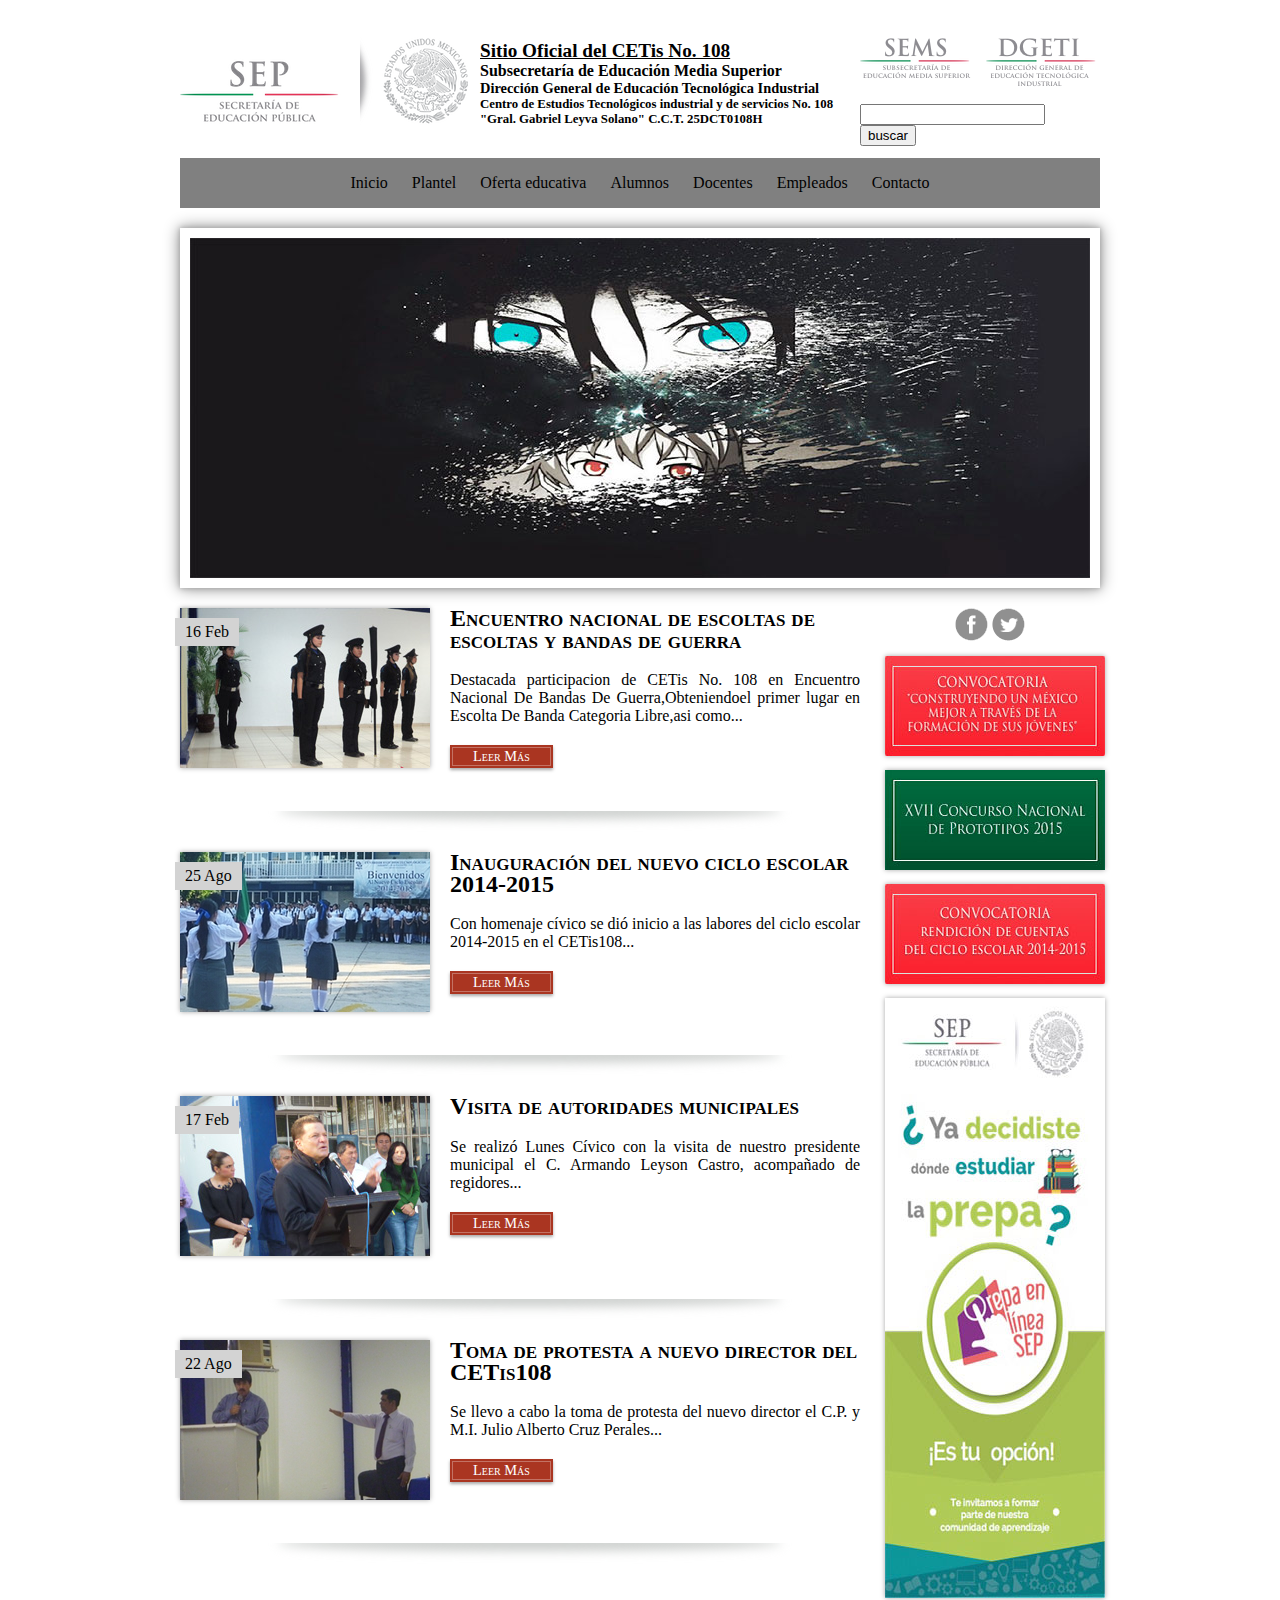
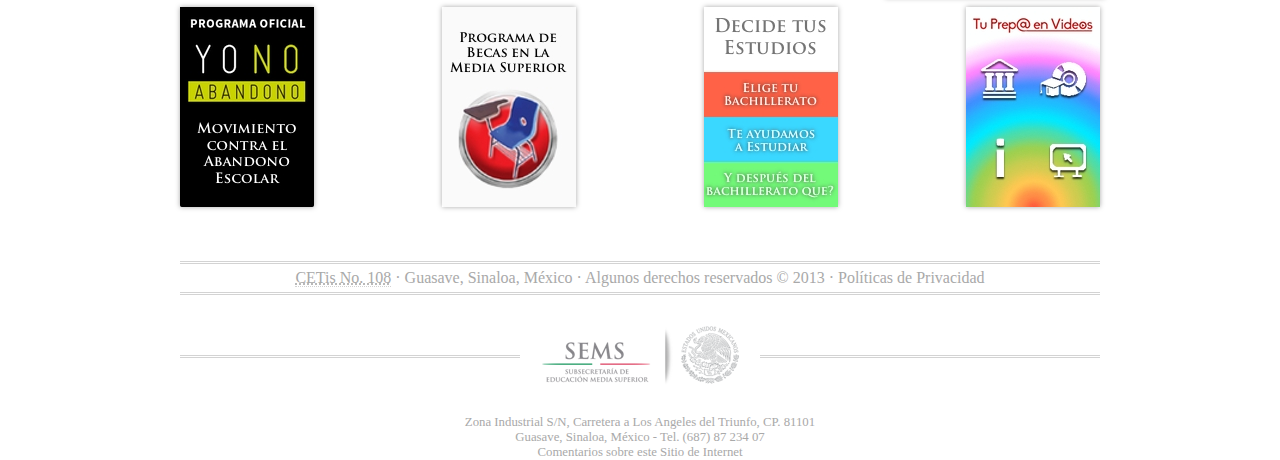
<file: 12_proyecto_web/index.html>
<!DOCTYPE html>
<html lang="es">
<head>
    <meta charset="UTF-8">
    <title>Proyecto Web</title>
    <link rel="stylesheet" href="css/styles.css">
</head>
<body>
    <div class="container">
        <header id="Encabezado">
                    <figure>
<!-- rutas absolutas y relativas -->
<!-- /relativa/a/raiz/del/sitio -->
<!-- relativa/al/archivo/actual -->
<!-- http://www.dominio.com/ruta/absoluta/index.html -->
<!--file://c:\users\julia\practicas\12_proyecto_web\images\logo_sep.png -->
                <img src="images/logo_sep.png" alt="logotipo SEP">
                </figure>
                <div id="titulos">
                <h1>Sitio Oficial del CETis No. 108</h1>
                <h2>Subsecretaría de Educación Media Superior</h2>
                <h3>Dirección General de Educación Tecnológica Industrial</h3>
                <h4>Centro de Estudios Tecnológicos industrial y de servicios No. 108
                    "Gral. Gabriel Leyva Solano" C.C.T. 25DCT0108H</h4>
                </div>
                <div id="busqueda">
                <figure>
                 <img src="images/sems_dgeti.png" alt="logotipo SEMS DGETI">
                </figure>
                 <input type="text" name="busqueda" id="busqueda">
                 <button>buscar</button>
                </div>    
        </header>
        <nav id="menu">
            <ul><!-- unordered list -->
               <li><a href="#">Inicio</a></li><!-- list-item -->
               <li><a href="#">Plantel</a></li><!-- list-item -->
               <li><a href="#">Oferta educativa</a>
                   <ul>
                       <li><a href="#">Programación</a></li>
                       <li><a href="#">Soporte</a></li>
                       <li><a href="#">Contabilidad</a></li>
                       <li><a href="#">Mantenimiento Aut.</a></li>
                       <li><a href="#">Ele.</a></li>
                   </ul>
               </li><!-- list-item -->
               <li><a href="#">Alumnos</a>
                   <ul>
                       <li><a href="#">Horarios</a></li>
                       <li><a href="#">Calificaciones</a></li>
                       <li><a href="#">Convocatorias</a></li>
                   </ul>
               </li><!-- list-item -->
               <li><a href="#">Docentes</a></li><!-- list-item -->
               <li><a href="#">Empleados</a></li><!-- list-item -->
               <li><a href="#">Contacto</a></li><!-- list-item -->
            </ul> 
        </nav>
        <main id="Contenido">
            <section id="Nota-Importante">
                   <img src="images/nota-importante.jpg"class="sombra-imagen" alt="nota importante">
            </section>
              <div class="flexible">
                    <section id="Notas-Secundarias">
                       <article class="nota secundaria">
                        <figure class="imagen-nota-secundaria">
                            <img  class="sombra-imagen" src="images/1/tmb.jpg" alt="Encuentro nacional de escoltas y bandas de guerra">
                            <span>16 Feb</span>
                        </figure>
                        <div class="cuerpo-nota-secundaria">
                        <h2 class="titulo-nota-secundaria">Encuentro nacional de escoltas de escoltas y bandas de guerra</h2>
                        <p class="intro-nota-secundaria">Destacada participacion de CETis No. 108 en Encuentro Nacional De Bandas De Guerra,Obteniendoel primer lugar en Escolta De Banda Categoria Libre,asi como...</p>
                       <a href="#">
                           <div class="boton">
                               <div>
                                   <p>Leer Más</p>
                               </div>
                           </div>
                       </a>
                        </div>
                    </article>
                    <article class="nota secundaria">
                        <figure class="imagen-nota-secundaria">
                         <img class="sombra-imagen" src="images/2/tmb.jpg" alt="Encuentro nacional de escoltas y bandas de guerra">
                         <span>25 Ago</span>
                        </figure>
                        <div class="cuerpo-nota-secundaria">
                        <h2 class="titulo-nota-secundaria">Inauguración del nuevo ciclo escolar 2014-2015</h2>
                        <p class="intro-nota-secundaria">Con homenaje cívico se dió inicio a las labores del ciclo escolar 2014-2015 en el CETis108...</p>
                       <a href="#">
                           <div class="boton">
                               <div>
                                   <p>Leer Más</p>
                               </div>
                           </div>
                       </a>    
                        </div>
                    </article>
                    <article class="nota secundaria">
                        <figure class="imagen-nota-secundaria">
                         <img class="sombra-imagen" src="images/3/tmb.jpg" alt="Encuentro nacional de escoltas y bandas de guerra">
                         <span>17 Feb</span>
                        </figure>
                        <div class="cuerpo-nota-secundaria">
                        <h2 class="titulo-nota-secundaria">Visita de autoridades municipales</h2>
                        <p class="intro-nota-secundaria">Se realizó Lunes Cívico con la visita de nuestro presidente municipal el C. Armando Leyson Castro, acompañado de regidores...</p>
                       <a href="#">
                           <div class="boton">
                               <div>
                                   <p>Leer Más</p>
                               </div>
                           </div>
                       </a>
                        </div>
                    </article>
                    <article class="nota secundaria">
                               <figure class="imagen-nota-secundaria">
                            <img class="sombra-imagen" src="images/4/tmb.jpg" alt="Encuentro nacional de escoltas y bandas de guerra">
                            <span>22 Ago</span>
                        </figure>
                        <div class="cuerpo-nota-secundaria">
                        <h2 class="titulo-nota-secundaria">Toma de protesta a nuevo director del CETis108</h2>
                        <p class="intro-nota-secundaria">Se llevo a cabo la toma de protesta del nuevo director el C.P. y M.I. Julio Alberto Cruz Perales...</p>
                       <a href="#">
                           <div class="boton">
                               <div>
                                   <p>Leer Más</p>
                               </div>
                           </div>
                       </a>
                        </div>
                    </article>
                    </section>
                    <aside id="publicidad">
                    <div id="redes-sociales">
                        <a href="http://facebook.com/cetis108" class="facebook">Facebook</a>
                        <a href="http://twitter.com/cetis108oficial" class="twitter">Twitter</a>
                    </div>
                     <img src="images/baners/baner-1.jpg" alt="rendicion de cuentas" class="sombra-imagen" width="220px">
                     <img src="images/baners/baner-2.jpg" alt="rendicion de cuentas" class="sombra-imagen" width="220px">
                     <img src="images/baners/baner-3.jpg" alt="rendicion de cuentas" class="sombra-imagen" width="220px">
                     <img src="images/baners/prepa-en-linea.jpg" alt="prepa en linea" class="sombra-imagen" >               
                   </aside>
               </div>
            <section id="programas">
                <figure>
                <a href="#">
                    <img src="images/programas/abandono-escolar.jpg" alt="abandono escolar" class="sombra-imagen">
                </a>
            </figure>
            <figure>
                <a href="#">
                    <img src="images/programas/becas-media-superior.jpg" alt="becas media superior" class="sombra-imagen">    
                </a>
            </figure>
            <figure>    
                <a href="#">
                    <img src="images/programas/decide-tus-estudios.jpg" alt="decide tus estudios" class="sombra-imagen">
                </a>
            </figure>
            <figure>
                <a href="#">
                    <img src="images/programas/prepa-videos.jpg" alt="prepa videos" class="sombra-imagen">
                </a>
            </figure>
            </section>
        </main>
        <footer id="Pie">
            <div class="politicas">
                <p><abbr title="Centos de Estudios Tecnologicos industrial y de servicios No. 108">CETis No. 108</abbr> · Guasave, Sinaloa, México · Algunos derechos reservados &copy; 2013 · Políticas de Privacidad</p>
            </div>
            <div id="separador-sems">
                <a id="logo-sems" href="http://www.sems.gob.mx" target="_blank">Subsecretaria de Educacion Media Superior</a>
            </div> 
            <div id="direccion">  
           <p>Zona Industrial S/N, Carretera a Los Angeles del Triunfo, CP. 81101</p>
            <p>Guasave, Sinaloa, México - Tel. (687) 87 234 07</p>
            <p>Comentarios sobre este Sitio de Internet</p>
            </div>
        </footer>
    </div>
</body>
</html>
</file>
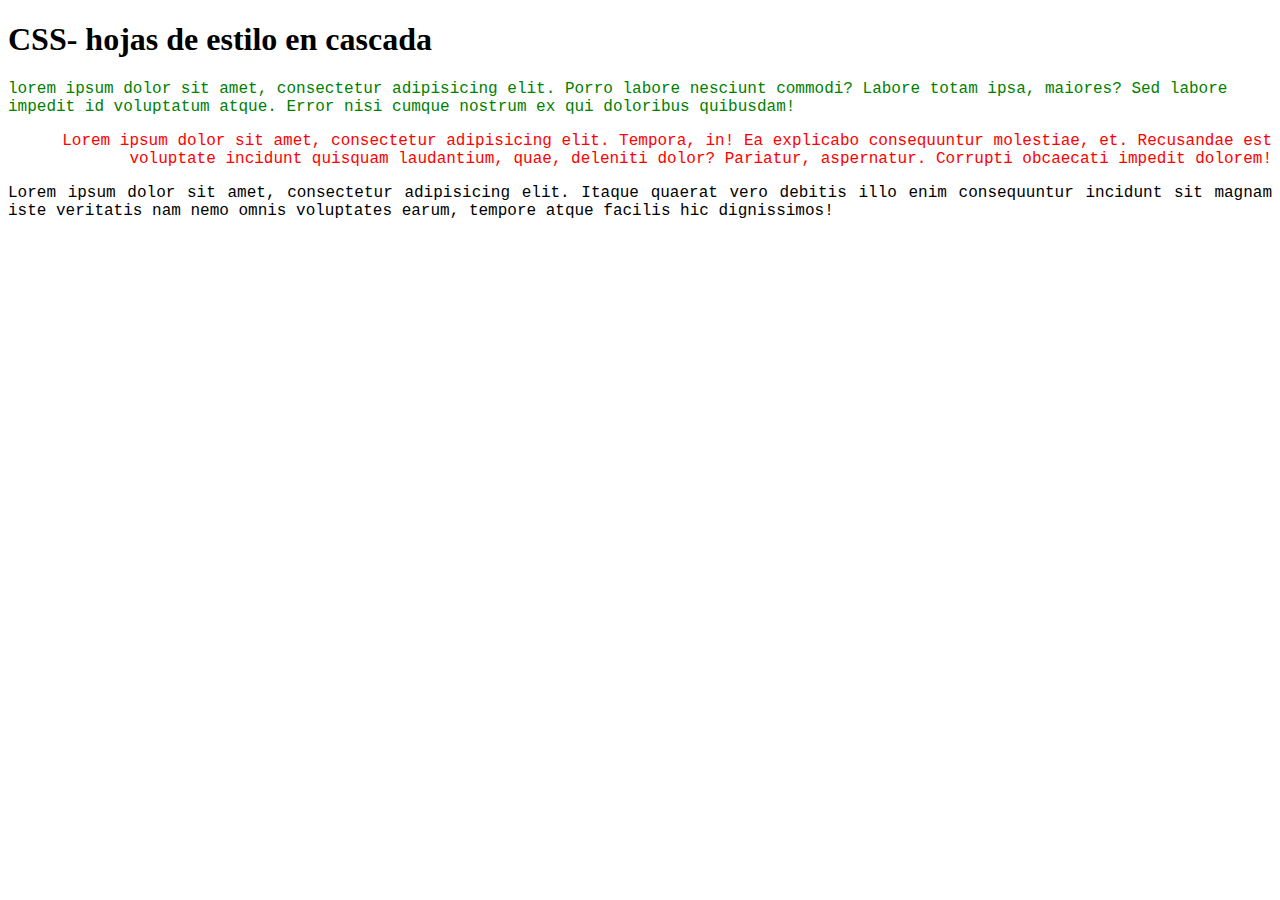
<file: estilos/index.html>
<!DOCTYPE html>
<html lang="es">
<head>
    <meta charset="UTF-8">
    <title>CSS- hojas de estilo en cascada</title>
</head>
<body>
    <h1>CSS- hojas de estilo en cascada</h1>
    <!-- CSS inline -->
    <p style="text-align:left;color:green;font-family:courier">
        lorem ipsum dolor sit amet, consectetur adipisicing elit. Porro labore nesciunt commodi? Labore totam ipsa, maiores? Sed labore impedit id voluptatum atque. Error nisi cumque nostrum ex qui doloribus quibusdam!</p>
    <p style="text-align:right;color:red;font-family:courier">
        Lorem ipsum dolor sit amet, consectetur adipisicing elit. Tempora, in! Ea explicabo consequuntur molestiae, et. Recusandae est voluptate incidunt quisquam laudantium, quae, deleniti dolor? Pariatur, aspernatur. Corrupti obcaecati impedit dolorem!
    </p>
    <p style="text-align:justify;color:darkblack;font-family:courier">
        Lorem ipsum dolor sit amet, consectetur adipisicing elit. Itaque quaerat vero debitis illo enim consequuntur incidunt sit magnam iste veritatis nam nemo omnis voluptates earum, tempore atque facilis hic dignissimos!
    </p>
</body>
</html>
</file>
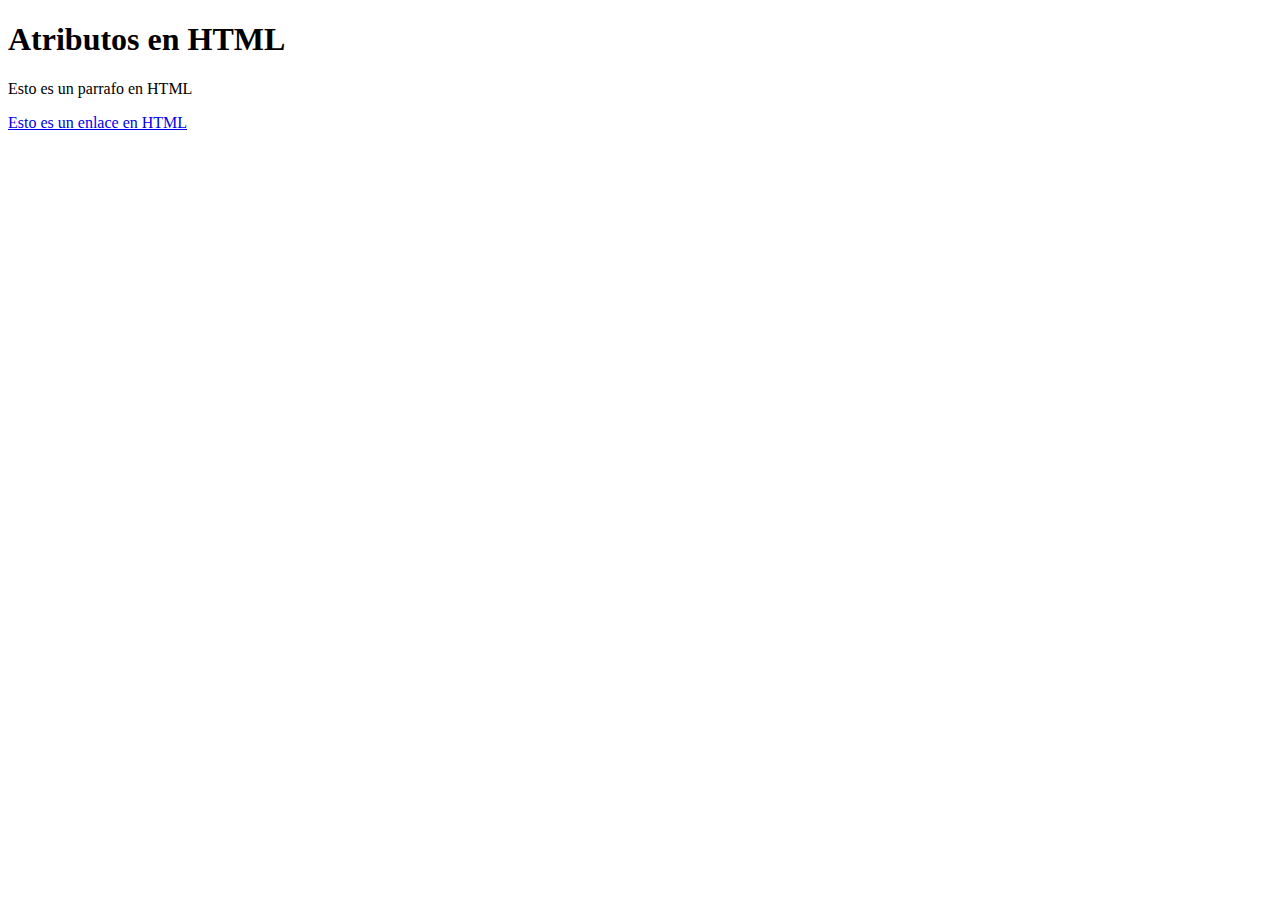
<file: 01_mi_primerapagina.html>
<!DOCTYPE html>
<html lang="es">
<head>
    <meta charset="UTF-8">
    <title>Mi Primera Pagina HTML</title>
</head>
<body>
    <h1>Atributos en HTML</h1>
    <p>Esto es un parrafo en HTML</p>
    <a 
        
    href="http://www.cetis108.edu.mx"    
    >Esto es un enlace en HTML</a>
</body>
</html>
</file>
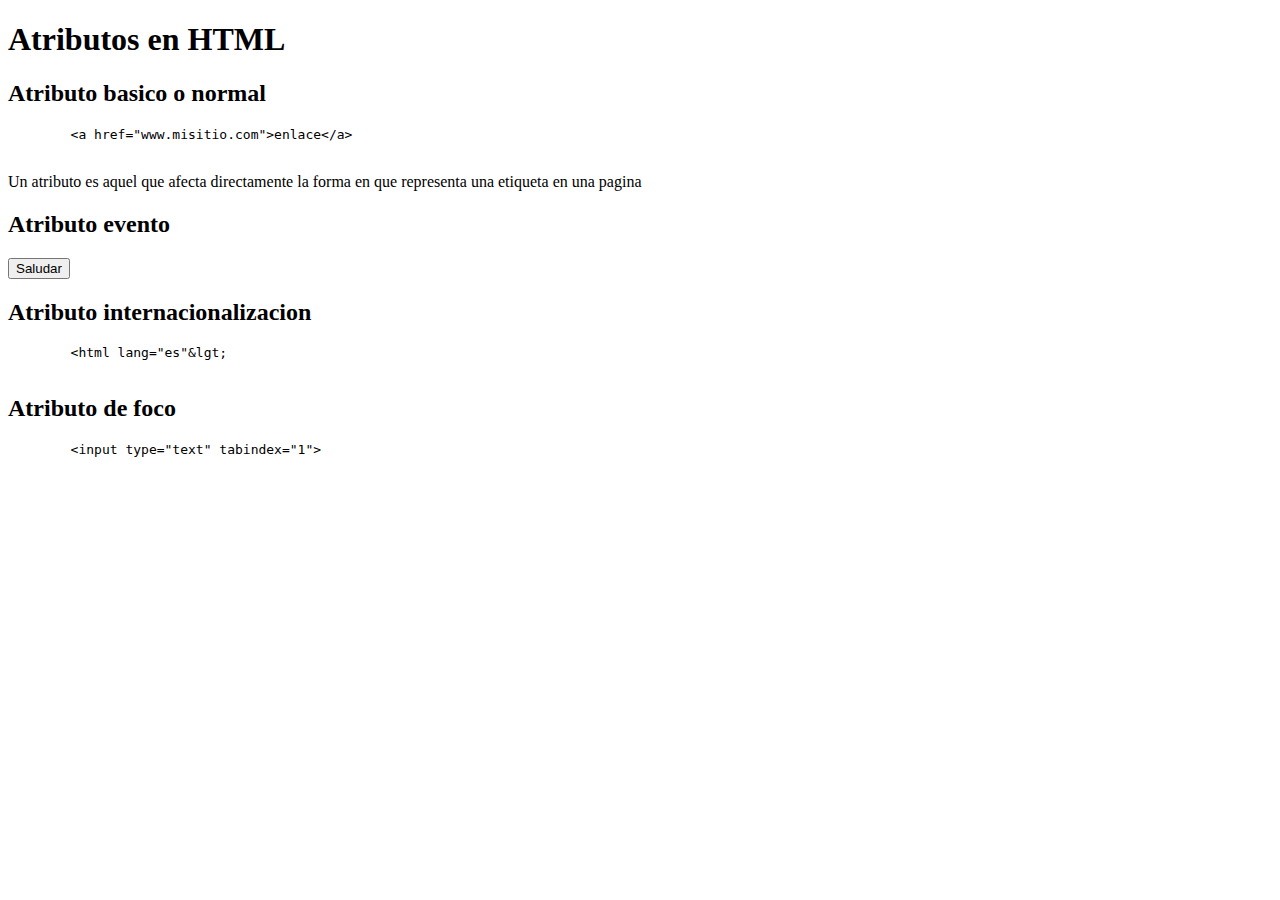
<file: 02_atributosenHTML.html>
<!DOCTYPE html>
<html lang="es">
<head>
    <meta charset="UTF-8">
    <title>Atributos en HTML</title>
    <script>
        function Saludar(){
            alert("Hola Mundo Web");
        }  
    </script>
</head>
<body>
    <h1>Atributos en HTML</h1>
    <!--atributo basico inicio -->
    <h2>Atributo basico o normal</h2>
    <pre>
        &lt;a href="www.misitio.com"&gt;enlace&lt;/a&gt;
    </pre>
    <p>Un atributo es aquel que afecta 
    directamente la forma en que 
    representa una etiqueta en una pagina</p>
    <!-- attr basico fin    -->
    <!-- attr evento inicio   -->
    <h2>Atributo evento</h2>
    <button onclick="Saludar ()">Saludar</button>
    <!-- attr basico fin        -->
    <!-- attr evento inicio   -->
    <h2>Atributo internacionalizacion</h2>
    <pre>
        &lt;html lang="es"&lgt;   
    </pre>
    <!-- attr intern fin   -->
    <!-- attr foco inicio   -->
    <h2>Atributo de foco</h2>
    <pre>
        &lt;input type="text" tabindex="1"&gt;
    </pre>
    <!--    -->
</body>
</html>
</file>
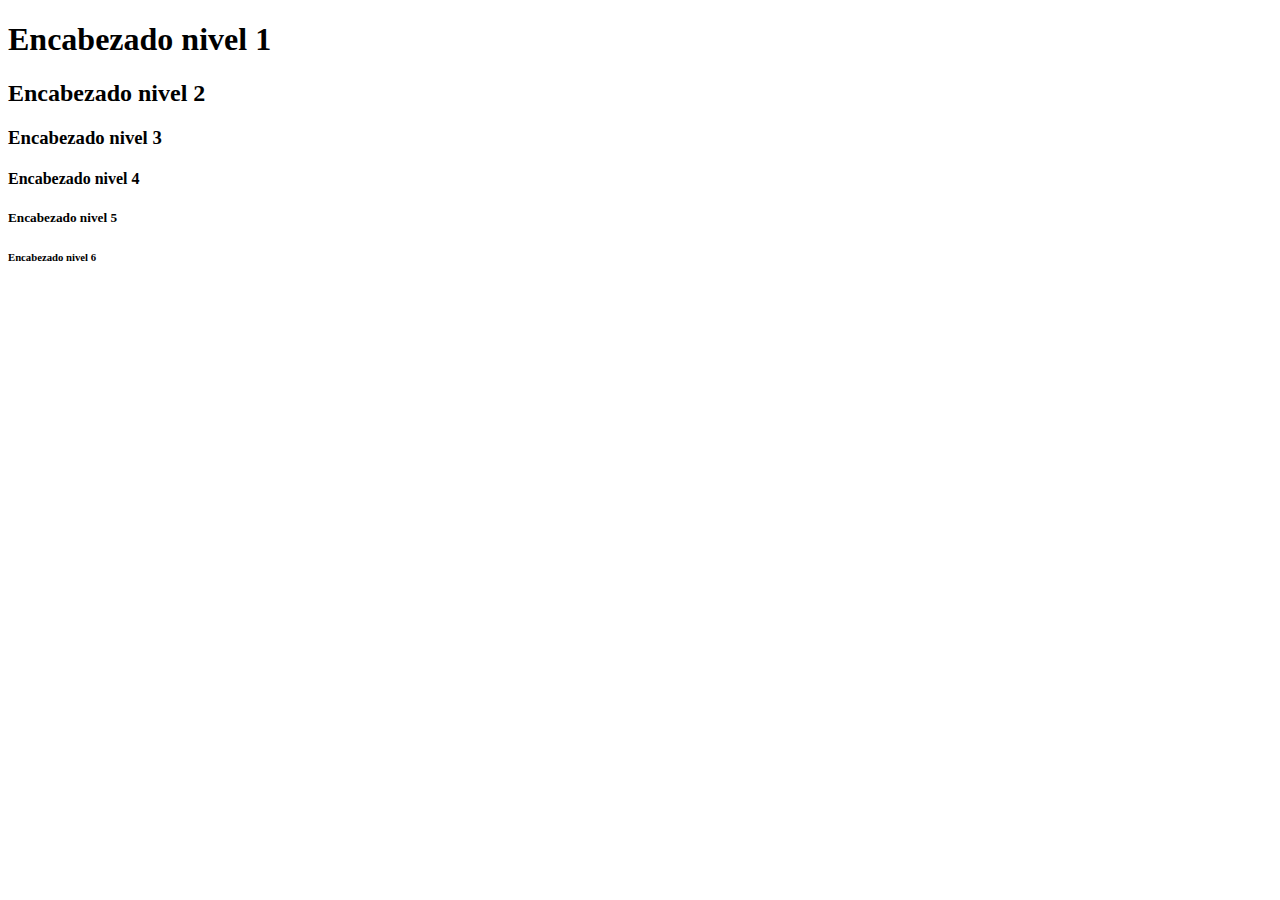
<file: 03_practica_encabezados.html>
<!DOCTYPE html>
<html lang="es">
<head>
    <meta charset="UTF-8">
    <title>Encabezado en HTML</title>
</head>
<body>
    <!-- h$(Encabezado nivel h$)*6 -->
    <h1>Encabezado nivel 1</h1>
    <h2>Encabezado nivel 2</h2>
    <h3>Encabezado nivel 3</h3>
    <h4>Encabezado nivel 4</h4>
    <h5>Encabezado nivel 5</h5>
    <h6>Encabezado nivel 6</h6>
</body>
</html>
</file>
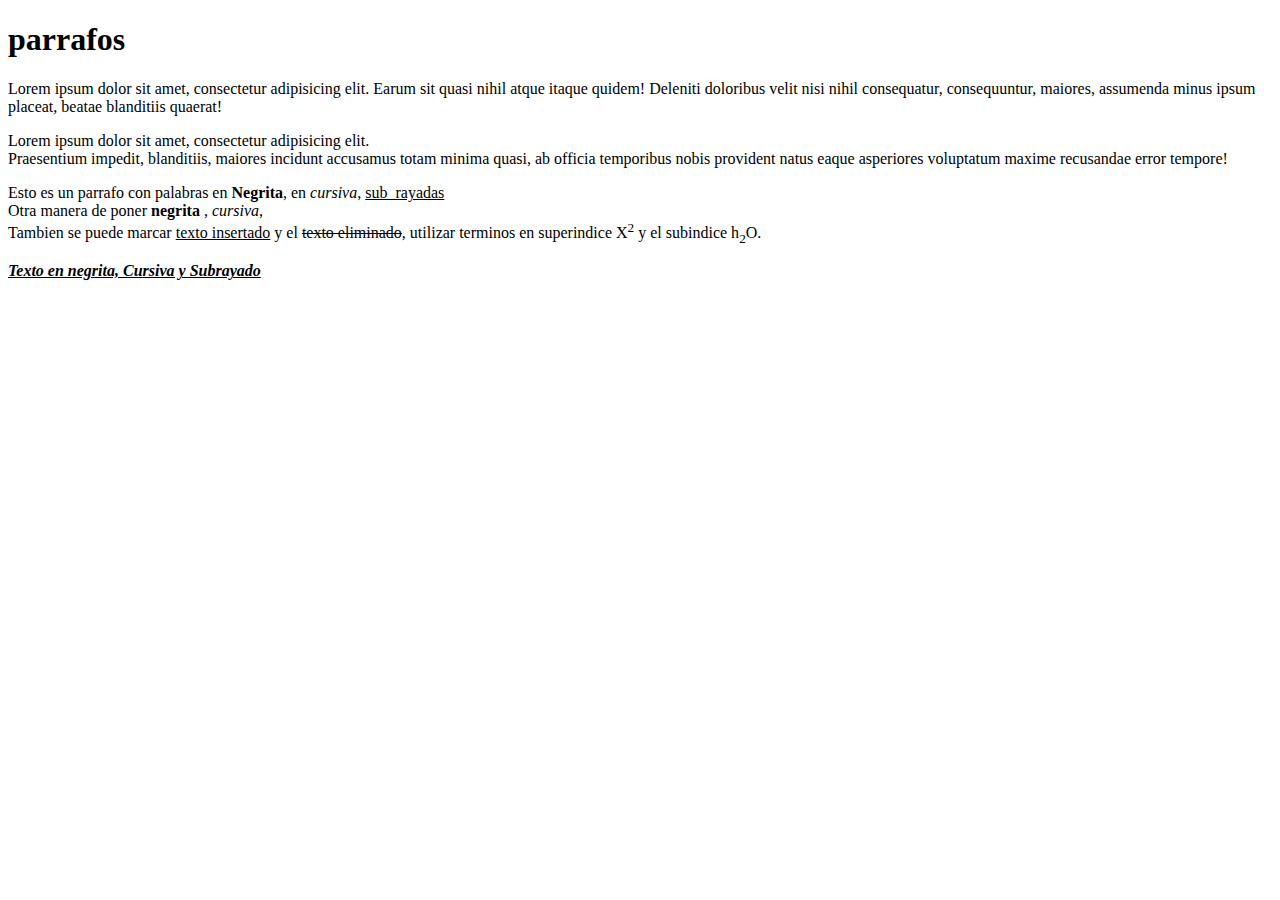
<file: 04_practica_textos.html>
<!DOCTYPE html>
<html lang="es">
<head>
    <meta charset="UTF-8">
    <title>Textos en HTML</title>
</head>
<body>
    <h1>parrafos</h1>
    <p>Lorem ipsum dolor sit amet, consectetur adipisicing elit. Earum sit quasi nihil atque itaque quidem! Deleniti doloribus velit nisi nihil consequatur, consequuntur, maiores, assumenda minus ipsum placeat, beatae blanditiis quaerat!
    </p>
    <p>Lorem ipsum dolor sit amet, consectetur adipisicing elit. <br>
    Praesentium impedit, blanditiis, maiores incidunt accusamus totam minima quasi, ab officia temporibus nobis provident natus eaque asperiores voluptatum maxime recusandae error tempore!</p>
    <p>Esto es un parrafo con palabras en <b>Negrita</b>, en  <i>cursiva</i>,
    <u>sub_rayadas</u><br>
    Otra manera de poner <strong>negrita
    </strong>, <em>cursiva</em>,<br>
    Tambien se puede marcar <ins>texto insertado</ins> y el <del>texto eliminado</del>,
    utilizar terminos en superindice X<sup>2</sup> y el subindice h<sub>2</sub>O.
    </p>
    <p>
        <b>
          <i>
              <u>
              Texto en negrita, Cursiva y 
              Subrayado 
              </u>
          </i>
        </b>
    </p>
</body>
</html>
</file>
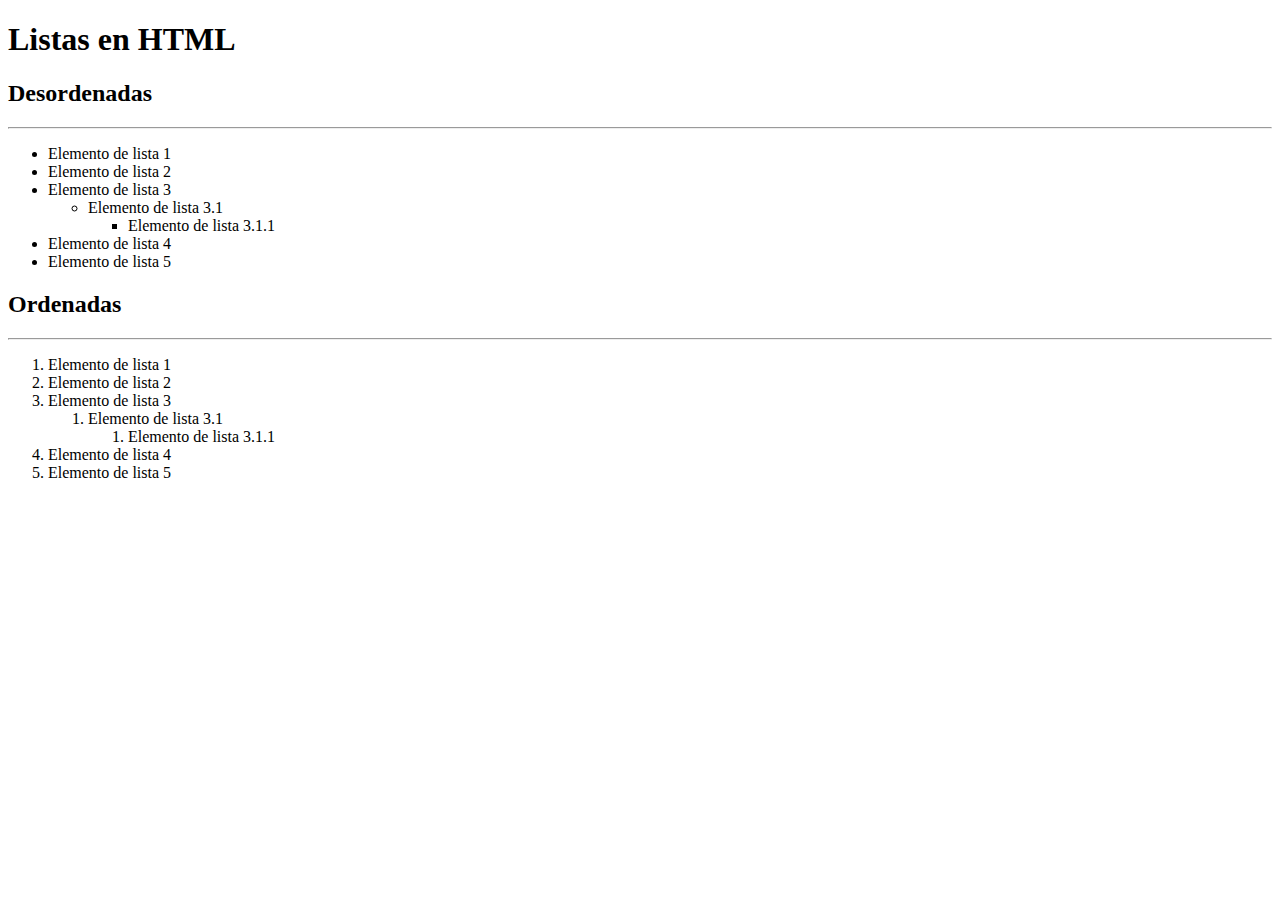
<file: 05_practica_lista.html>
<!DOCTYPE html>
<html lang="es">
<head>
    <meta charset="UTF-8">
    <title>Lista en HTML</title>
</head>
<body>
    <h1>Listas en HTML</h1>
    <h2>Desordenadas</h2>
    <hr>
    <ul>
    <!--Li{Elemento de lista $}*5-->
        <Li>Elemento de lista 1</Li>
        <Li>Elemento de lista 2</Li>
        <Li>
            Elemento de lista 3
            <ul>
                <li>Elemento de lista 3.1</li>
                    <ul>
                        <li>Elemento de lista 3.1.1</li>
                    </ul>       
            </ul>
        </Li>
        <Li>Elemento de lista 4</Li>
        <Li>Elemento de lista 5</Li>
    </ul> 
    <h2>Ordenadas</h2>
    <hr>
<!--    ol>li{Elemento de lista $}*5-->
    <ol>
        <li>Elemento de lista 1</li>
        <li>Elemento de lista 2</li>
        <li>Elemento de lista 3
        <ol>
<!--ol>li{Elemento de lista 3.1}>ol>li{elemento de lista 3.1.1}               -->
                <li>Elemento de lista 3.1
                    <ol>
                        <li>Elemento de lista 3.1.1</li>
                    </ol>
                </li>
            </ol>
        </li>
        <li>Elemento de lista 4</li>
        <li>Elemento de lista 5</li>
    </ol>
</body>
</html>
</file>
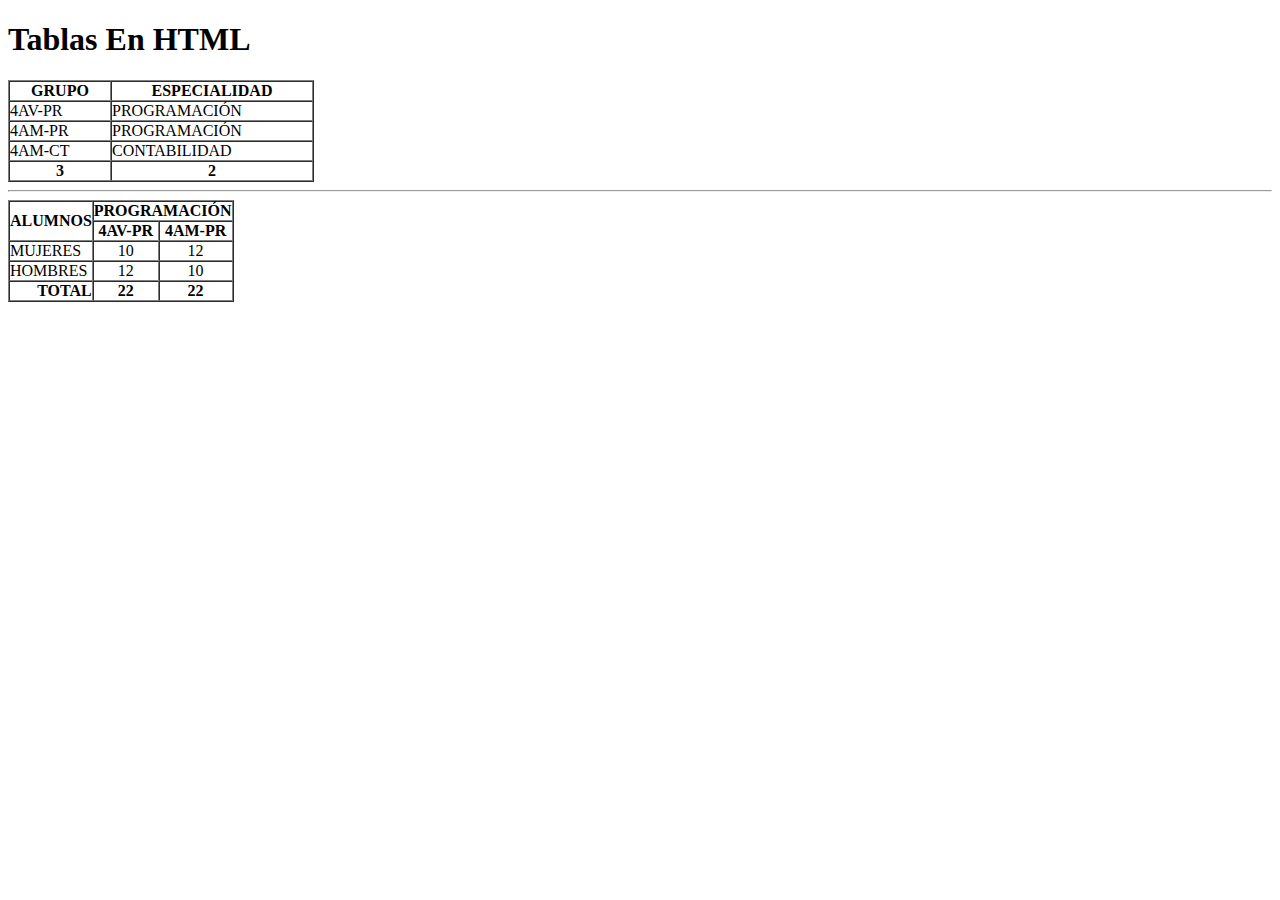
<file: 06_practica_tablas.html>
<!DOCTYPE html>
<html lang="es">
<head>
    <meta charset="UTF-8">
    <title>Tablas en HTML</title>
</head>
<body>
    <h1>Tablas En HTML</h1>
    
    <table border="1" cellpadding="0"
       cellspacing="0">
        <thead>
            <tr>
                <th width="100">GRUPO</th>
                <th width="200">ESPECIALIDAD</th>
            </tr>
        </thead>
        <tbody>
            <tr>
                <td>4AV-PR</td>
                <td>PROGRAMACIÓN</td>
            </tr>
            <tr>
                <td>4AM-PR</td>
                <td>PROGRAMACIÓN</td>
            </tr>
            <tr>
                <td>4AM-CT</td>
                <td>CONTABILIDAD</td>
            </tr>
        </tbody>
        <tfoot>
            <tr>
                <th>3</th>
                <th>2</th>
            </tr>
            
        </tfoot>
    </table>
    <hr>
    <table border="1" cellpadding="0"
       cellspacing="0">
        <thead>
            <tr>
                <th rowspan="2">ALUMNOS</th>
                <th colspan="2">PROGRAMACIÓN</th>
            </tr>
            
            <tr>
                <th>4AV-PR</th>
                <th>4AM-PR</th>
            </tr>
        </thead>
        
        <tbody>
            <tr>
                <td>MUJERES</td>
                <td align="center">10</td>
                <td align="center">12</td>
            </tr>
            <tr>
                <td>HOMBRES</td>
                <td align="center">12</td>
                <td align="center">10</td>
            </tr>
        </tbody>
        
        <tfoot>
           <tr>
             <th align="right">TOTAL</th>
             <th>22</th>
             <th>22</th>
           </tr>
        </tfoot>
    </table>
</body>
</html>
</file>
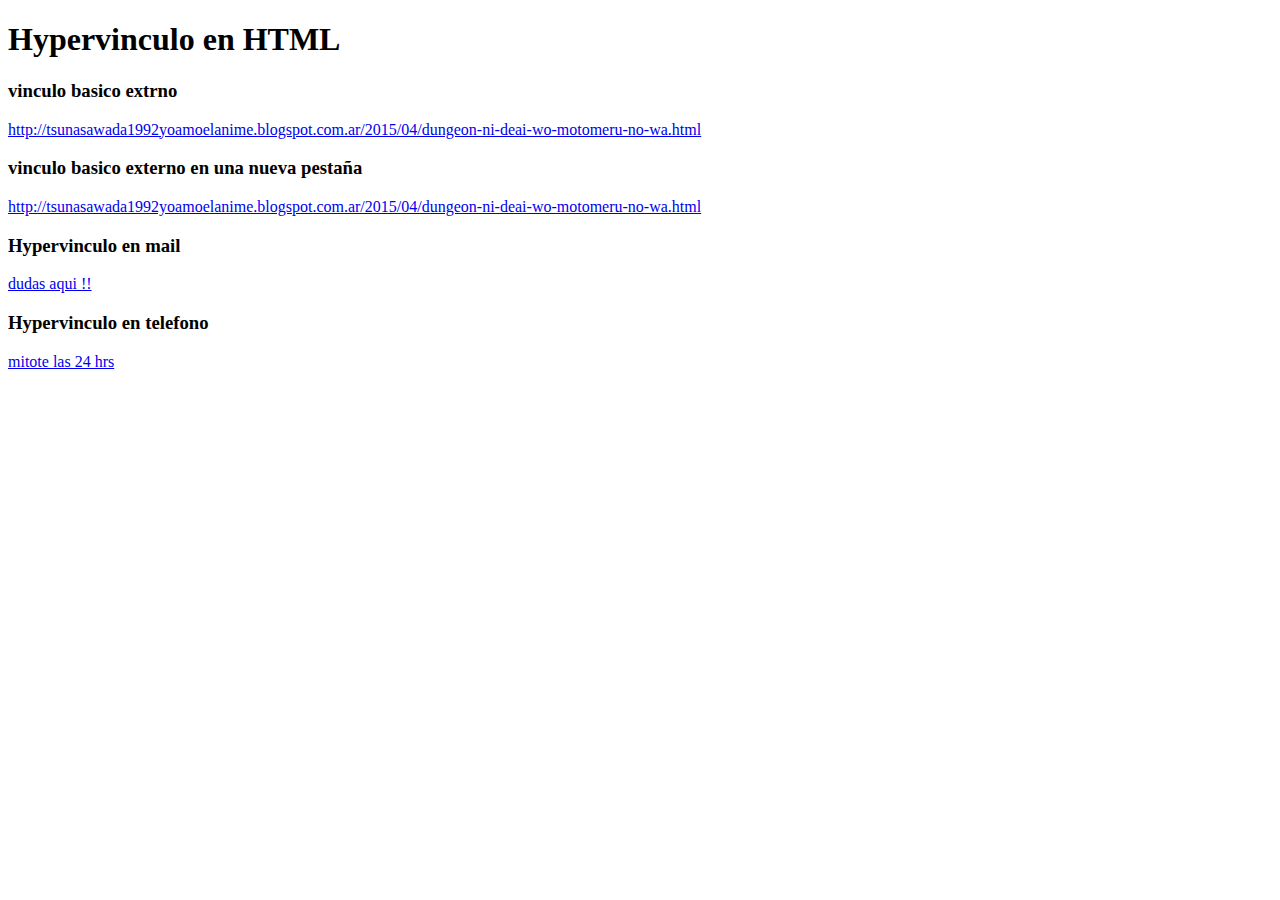
<file: 07_VINCULO.HTML>
<!DOCTYPE html>
<html lang="en">
<head>
    <meta charset="UTF-8">
    <title>Hypevinculo</title>
</head>
<body>
   <h1>Hypervinculo en HTML</h1>
   <h3>vinculo basico extrno</h3>
   <a href="http://tsunasawada1992yoamoelanime.blogspot.com.ar/2015/04/dungeon-ni-deai-wo-motomeru-no-wa.html">http://tsunasawada1992yoamoelanime.blogspot.com.ar/2015/04/dungeon-ni-deai-wo-motomeru-no-wa.html</a>
   
   <h3>vinculo basico externo en una nueva pestaña</h3>
   <a href="http://tsunasawada1992yoamoelanime.blogspot.com.ar/2015/04/dungeon-ni-deai-wo-motomeru-no-wa.html" target="_blank">http://tsunasawada1992yoamoelanime.blogspot.com.ar/2015/04/dungeon-ni-deai-wo-motomeru-no-wa.html</a>
   
   <h3>Hypervinculo en mail</h3>
   <a href="mailto:darklandboy@gmail.com">dudas aqui !!</a>
   <h3>Hypervinculo en telefono</h3>
   <a href="tel526871619795">mitote las 24 hrs</a>
   
    
</body>
</html>
</file>
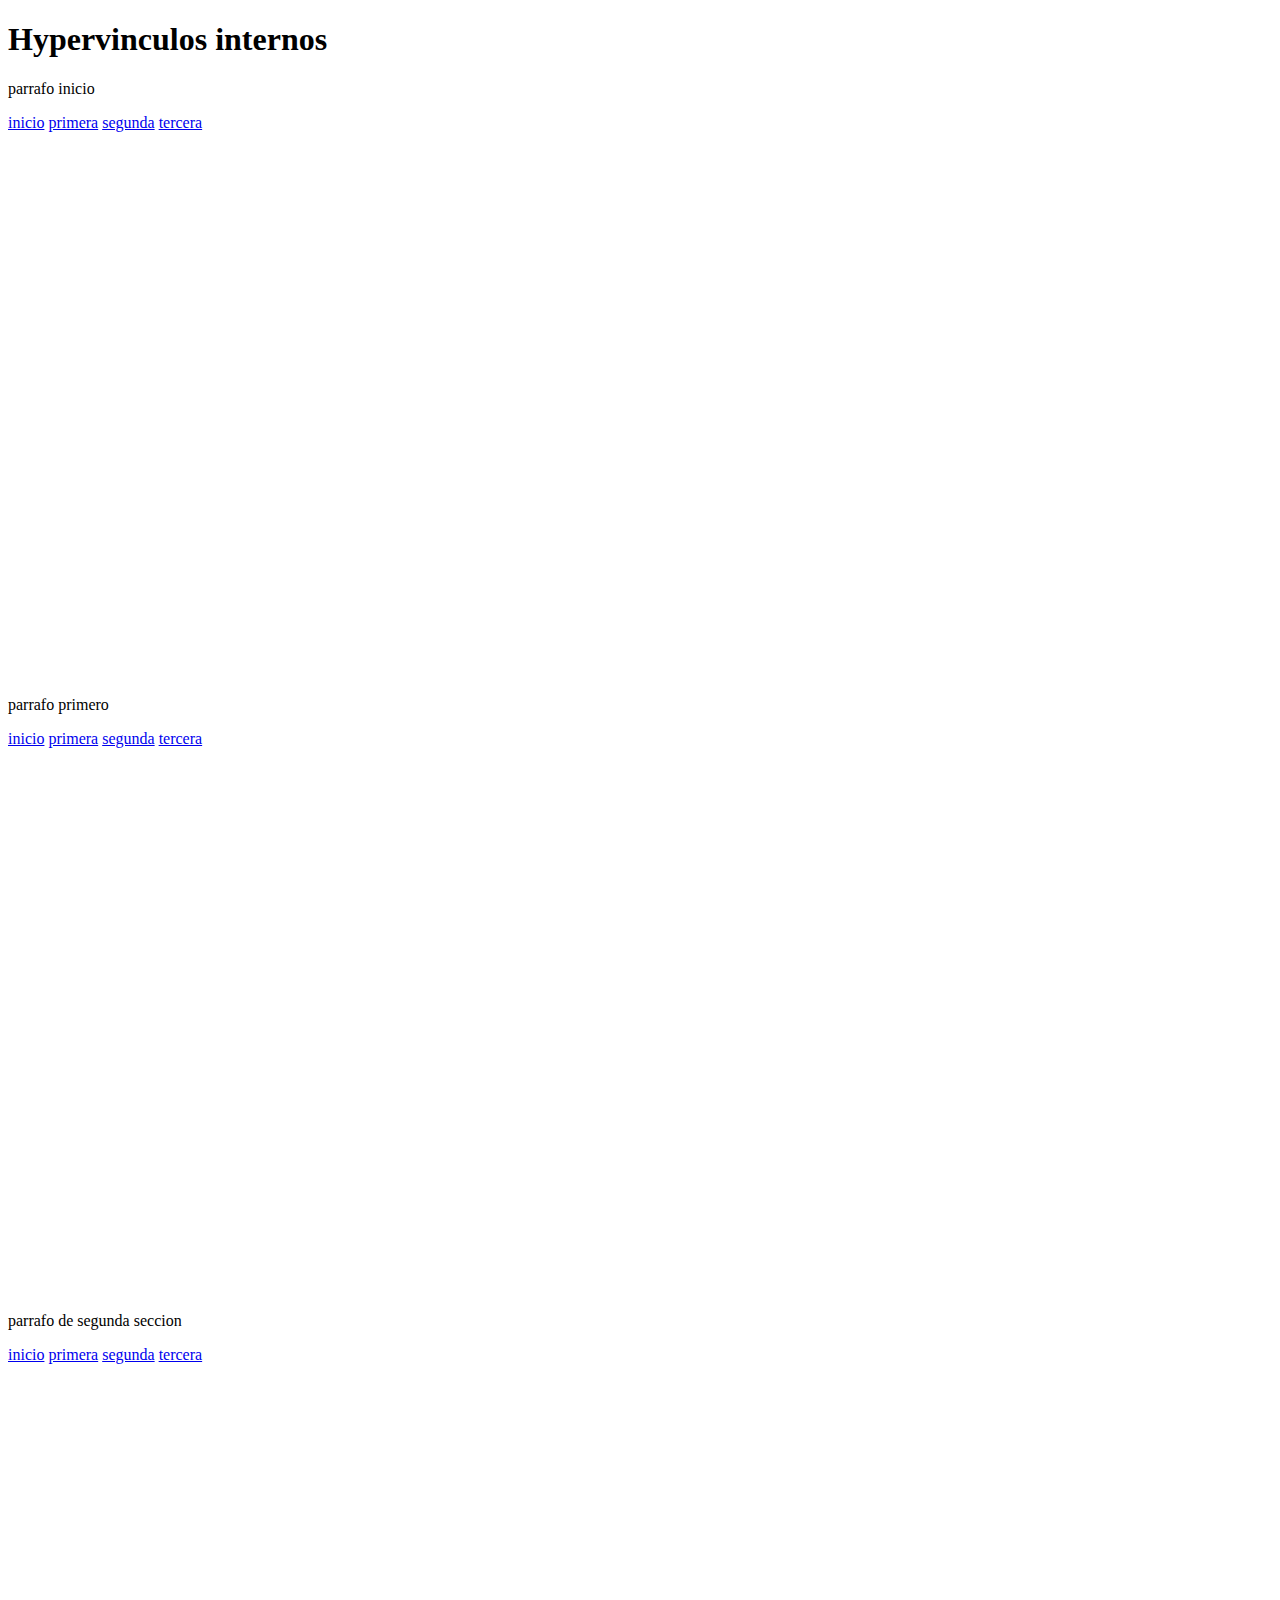
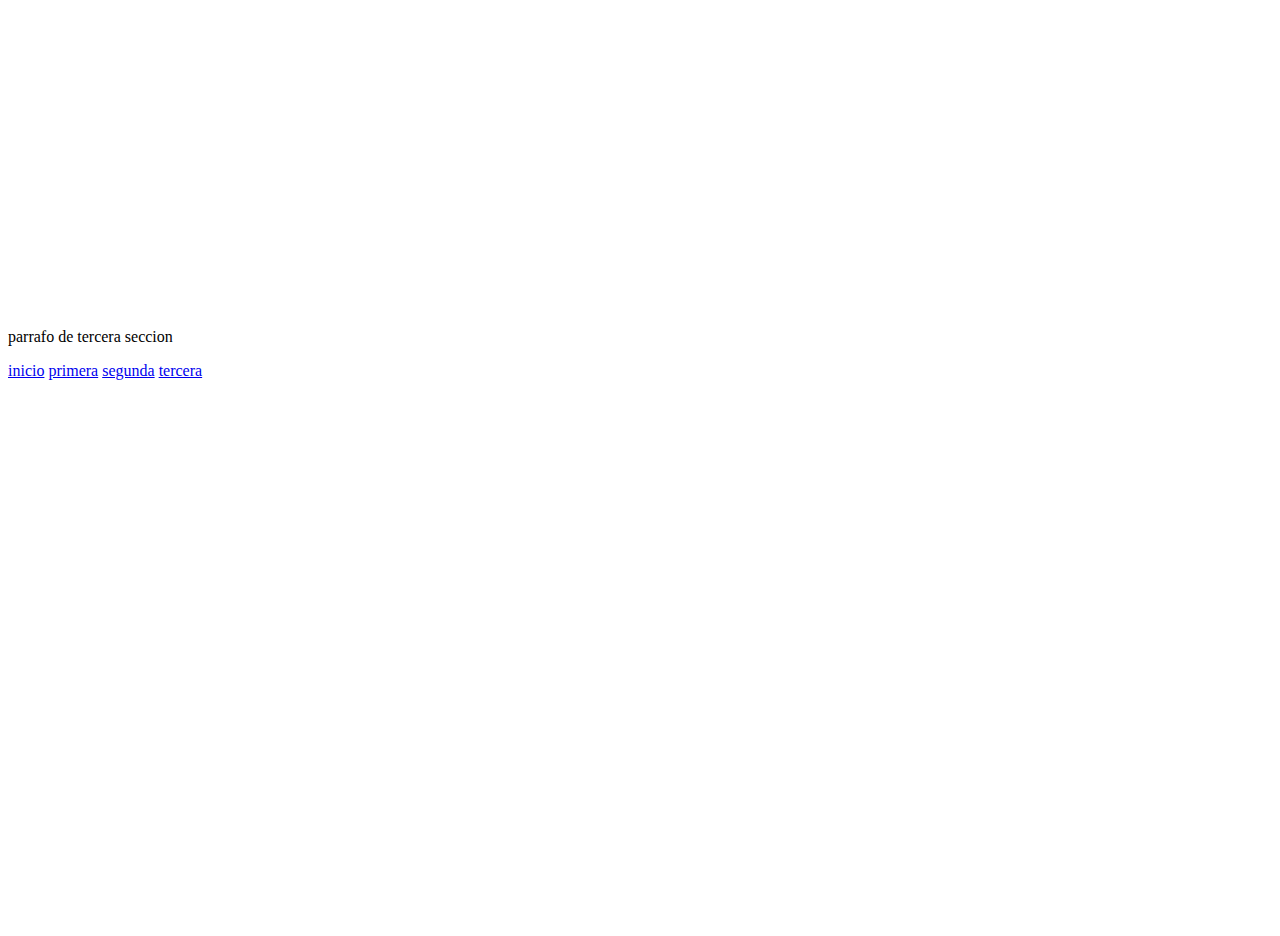
<file: 08_vinvulos_internos.html>
<!DOCTYPE html>
<html lang="en">
<head>
    <meta charset="UTF-8">
    <title>Hypervinculos internos</title>
</head>
<body>
   <h1>Hypervinculos internos</h1>
   <section style="height:600px">
       <a name="inicio"></a>
       <p>parrafo inicio</p>
       <a href="#inicio">inicio</a>
       <a href="#primera">primera</a>
       <a href="#segunda">segunda</a>
       <a href="#tercera">tercera</a>
   </section>
   <section style="height:600px">
       <a name="primera"></a>
        <p>parrafo primero</p>
       <a href="#inicio">inicio</a>
       <a href="#primera">primera</a>
       <a href="#segunda">segunda</a>
       <a href="#tercera">tercera</a>

   </section>
   <section style="height:600px">
       <a name="segunda"></a>
       <p>parrafo de segunda seccion</p>
       <a href="#inicio">inicio</a>
       <a href="#primera">primera</a>
       <a href="#segunda">segunda</a>
       <a href="#tercera">tercera</a>
   </section>
   <section style="height:600px">
       <a name="tercera"></a>
       <p>parrafo de tercera seccion</p>
    <a href="#inicio">inicio</a>
       <a href="#primera">primera</a>
       <a href="#segunda">segunda</a>
       <a href="#tercera">tercera</a>
 
    
</body>
</html>
</file>
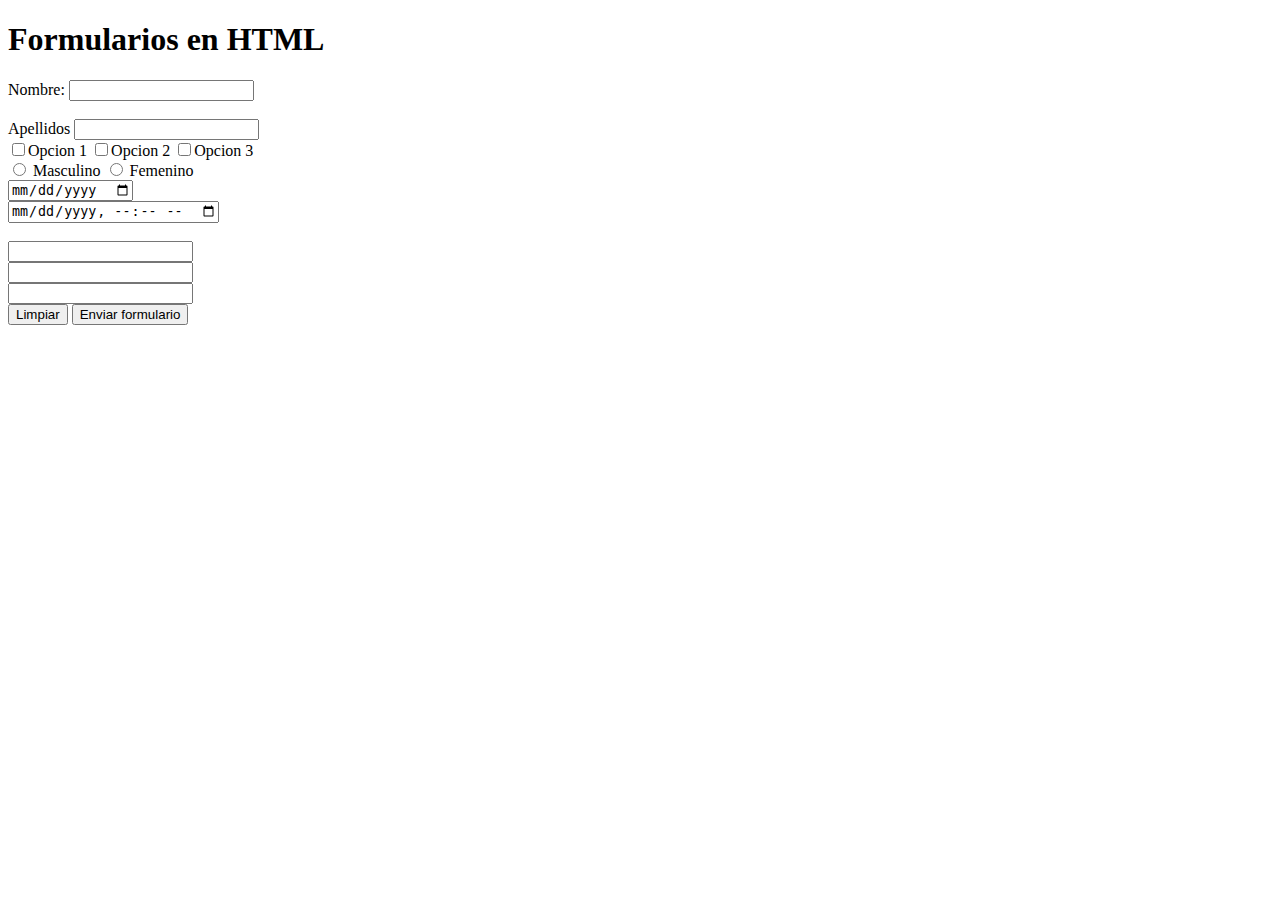
<file: 09_practica_elementos_formularios.html>
<!DOCTYPE html>
<html lang="es">
<head>
    <meta charset="UTF-8">
    <title>Formularios en HTML</title>
</head>
<body>
    <h1>Formularios en HTML</h1>
    <form action="#" method="get" name="frmInicio" id="frmInicio">
      <label for="txtNombre">Nombre:</label>
       <input type="text" name="txtNombre" id="txtNombre" required="required">
       <br><br>
       <label for="txtApellidos">Apellidos</label>
       <input type="text" name="txtApellidos" id="txtApellidos" required="required">
       <br>
       <label for="check1">
          <input type="checkbox" name="check1" id="check1" value="op1">Opcion 1 
       </label>
       <label for="check2">
          <input type="checkbox" name="check2" id="check2" value="op2">Opcion 2
       </label>
       <label for="chaeck3">
          <input type="checkbox" name="check3" id="check3" value="op3">Opcion 3
       </label>
       <br>
       <label for="femenino">
          <input type="radio" name="genero" id="genero" value="M">
          Masculino
       </label>
       <label for="femenino">
          <input type="radio" name="genero" id="genero" value="F">
          Femenino 
       </label><br>
       <input type="date" name="fecha" id="fecha">
       <br>
       <input type="datetime-local" name="fechahora" id="fechahora">
       <br>
       <input type="hidden" name="oculta" value="loquesea">
       <br>
       <input type="password" name="pwd" id="pwd">
       <br>
       <input type="email" name="correo" id="correo">
       <br>
       <input type="number" name="numero" id="numero">
       <br>
       <input type="reset" value="Limpiar">
       <input type="submit" value="Enviar formulario">
    </form>
</body>
</html>
</file>
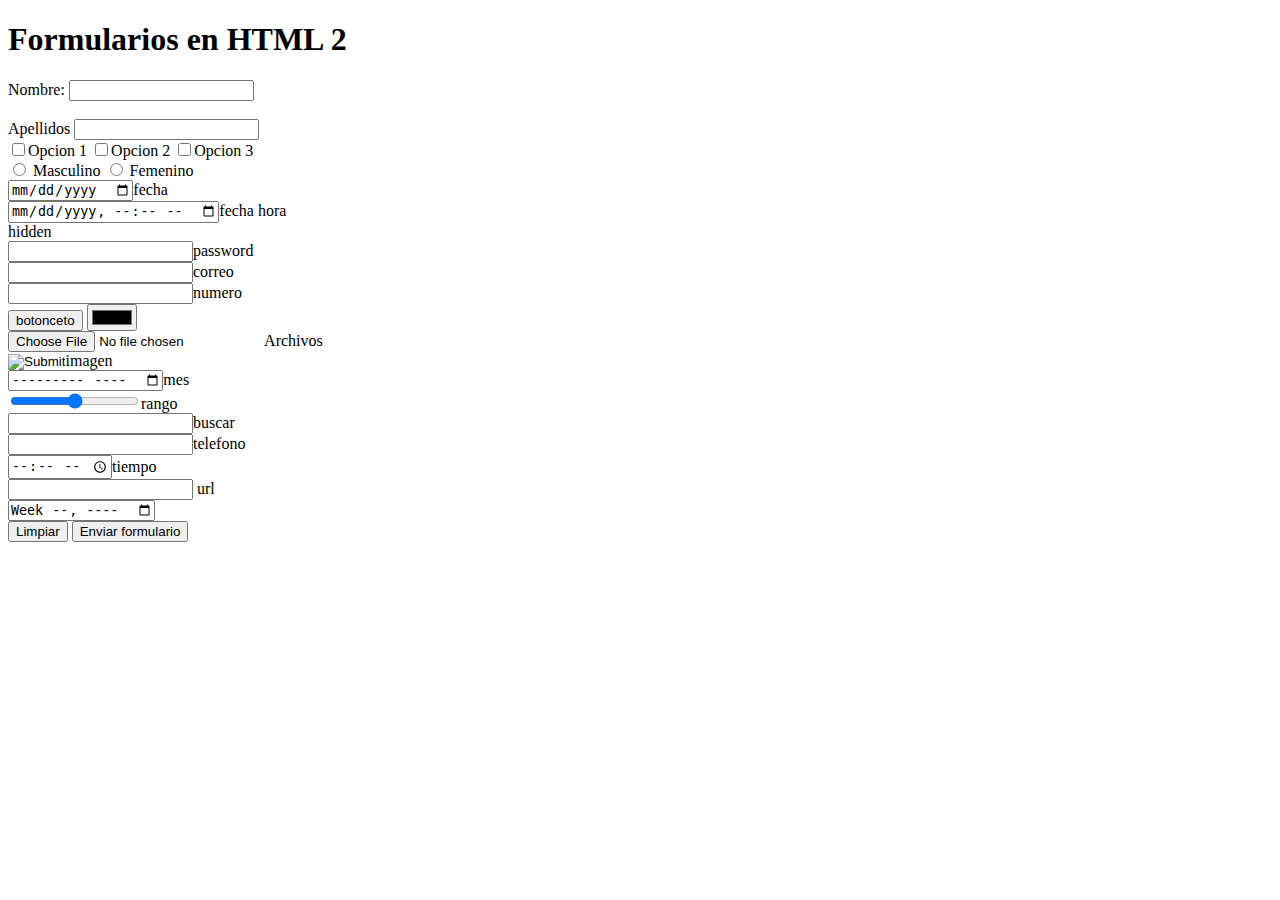
<file: 10_Practica_elementos_Formulario_2.html>
<!DOCTYPE html>
<html lang="es">
<head>
    <meta charset="UTF-8">
    <title>Formularios en HTML 2</title>
</head>
<body>
    <h1>Formularios en HTML 2</h1>
    <form action="#" method="get" name="frmInicio" id="frmInicio">
         <label for="txtNombre">Nombre:</label>
       <input type="text" name="txtNombre" id="txtNombre" required="required">
       <br><br>
       <label for="txtApellidos">Apellidos</label>
       <input type="text" name="txtApellidos" id="txtApellidos" required="required">
       <br>
       <label for="check1">
          <input type="checkbox" name="check1" id="check1" value="op1">Opcion 1 
       </label>
       <label for="check2">
          <input type="checkbox" name="check2" id="check2" value="op2">Opcion 2
       </label>
       <label for="chaeck3">
          <input type="checkbox" name="check3" id="check3" value="op3">Opcion 3
       </label>
       <br>
       <label for="femenino">
          <input type="radio" name="genero" id="genero" value="M">
          Masculino
       </label>
       <label for="femenino">
          <input type="radio" name="genero" id="genero" value="F">
          Femenino 
       </label><br>
       <input type="date" name="fecha" id="fecha">fecha
       <br>
       <input type="datetime-local" name="fechahora" id="fechahora">fecha hora
       <br>
       <input type="hidden" name="oculta" value="loquesea">hidden
       <br>
       <input type="password" name="pwd" id="pwd">password
       <br>
       <input type="email" name="correo" id="correo">correo
       <br>
       <input type="number" name="numero" id="numero">numero
       <br>
       <input type="button" name="boton" id="boton" value="botonceto">
       <input type="color" name="color" id="color">
       <br>
       <input type="file" name="Archivos" id="file">   Archivos    
       <br>
       <input type="image" name="image" id="image">imagen
       <br>
       <input type="month" name="mes" id="month">mes
       <br> 
       <input type="range" name="rango" id="range">rango
       <br>
       <input type="search" name="search" id="search">buscar
       <br>
       <input type="tel" name="telefono" id="tel">telefono
       <br>
       <input type="time" name="tiempo" id="time">tiempo
       <br>
       <input type="url" name="url" id="url"> url
       <br>
       <input type="week" name="semana" id="week">
       <br>
       <input type="reset" value="Limpiar">
       <input type="submit" value="Enviar formulario">
    </form>
</body>
</html>
</file>
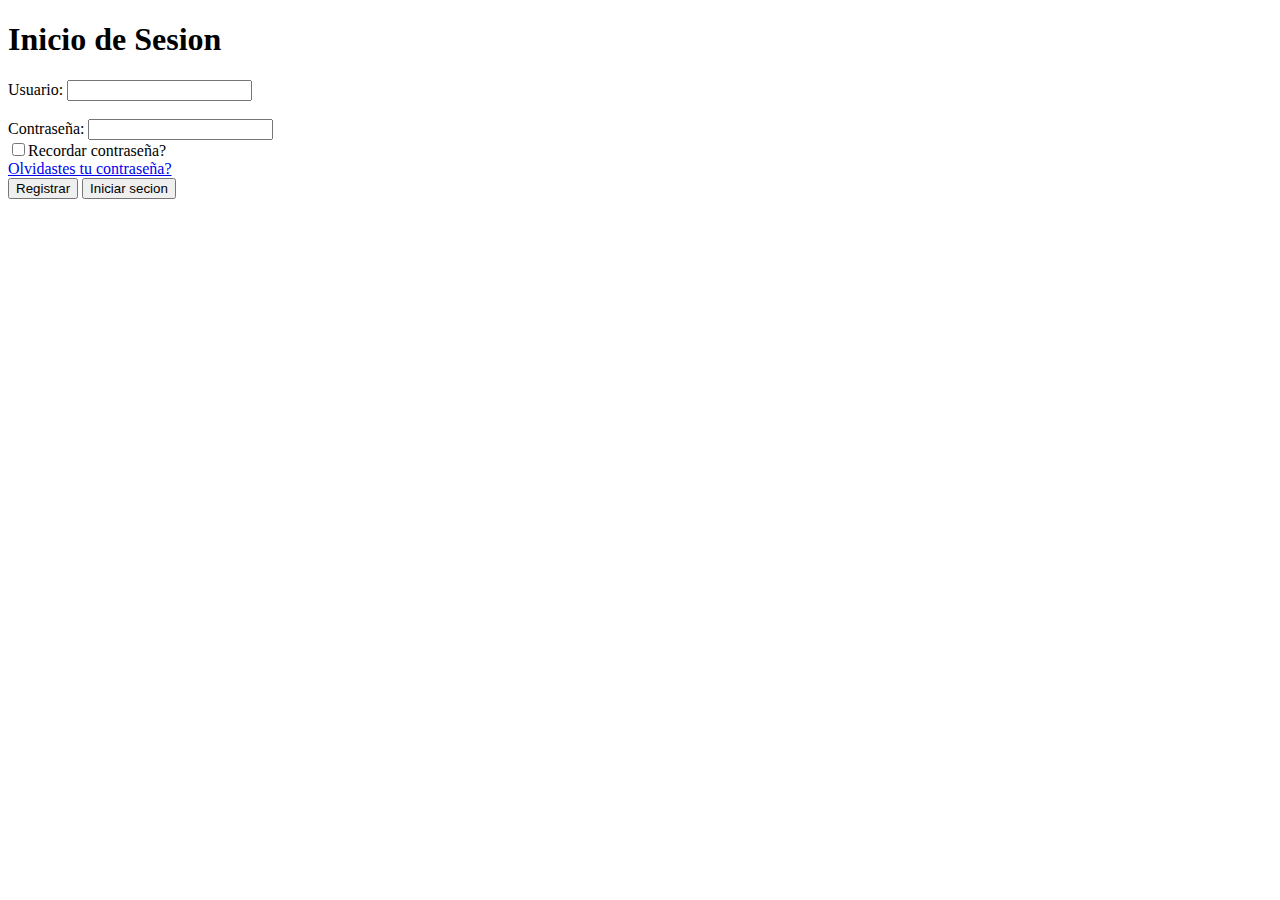
<file: 11_practica_secion.html>
<!DOCTYPE html>
<html lang="es">
<head>
    <meta charset="UTF-8">
    <title>Formulario de Sesion</title>
    <script>
        function sesion()
        {
            var formulario = 
                document.getElementById('loginform');
            var usuario = 
                document.getElementById('user')user.va;
            var password = 
                document.getElementById('passwd')passwd.value;
            var recordar = 
                document.getElementById('remember')remember.value;
            
            //imprimir valores de controles
            document.getElementById('resultado').innerHTML = 'usuario' + usuario + 'contraseña' + password + 'remember' + recordar;
        }
    </script>
</head>
<body>
   <h1>Inicio de Sesion</h1>
   <!-- form#loginform>div>
    (label[for=user]+input:text[name=user id=user])^div>
    (label[for=passwd]+input:password[name=passwd id=passwd])^div>
    (label[for=remember]>input:checkbox[name=remember id=remember){Recordar contraseña})^div>a[href=#]
    {Olvidaste tu contraseña?}^div>button{Registrar}+button{Iniciar secion}-->
    
    <form id="loginform" action="#" method="get">
        <div>
            <label for="user">Usuario:</label>
            <input type="text" name="user" id="user">   
        </div>
    
        
    <div><br>
            <label for="passwd">Contraseña:</label>
            <input type="password" name="passwd" id="passwd">
    </div>
        <div>
            <label for="remember"><input type="checkbox" name="remember" id="remember">Recordar contraseña?
        </div>
          <div>
              <a href="#">Olvidastes tu contraseña?</a>
        </div>
        <div>
    <button>Registrar</button>
    <button>Iniciar secion</button>
    </div>
    
    </form>
    <div id="resultado"></div>
    <script>
        document.getElementById('btnsesion').addEventListener()    
    </script>
</body>
</html>
</file>
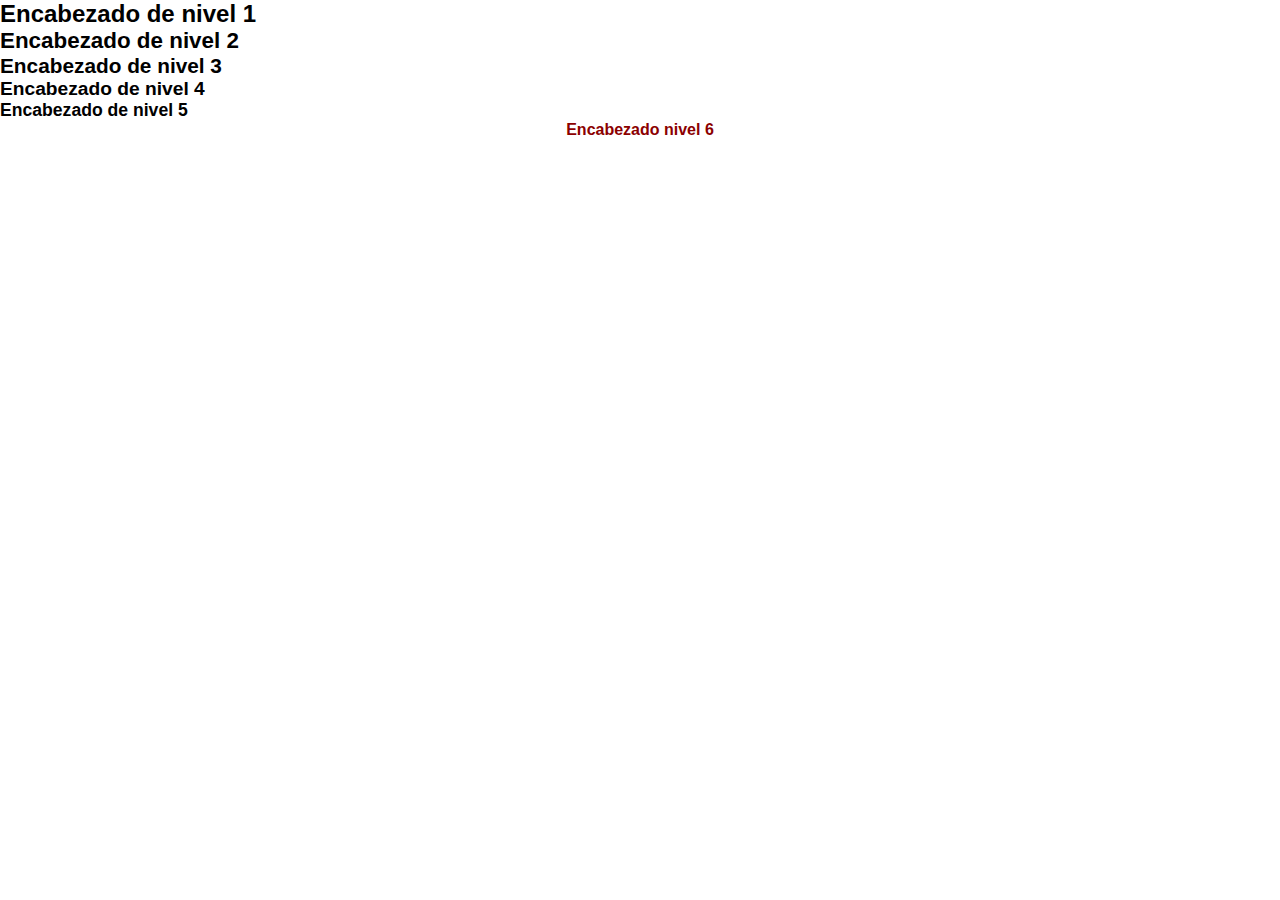
<file: estilos/cssexterno.html>
<!DOCTYPE html>
<html lang="es">
<head>
    <meta charset="UTF-8">
    <title>CSS- hojas de estilo en cascada externas</title>
    <link rel="stylesheet" href="estilos.css">
</head>
        <!-- h${Encavezado de nivel $}*6 -->
        <h1>Encabezado de nivel 1</h1>
        <h2>Encabezado de nivel 2</h2>
        <h3>Encabezado de nivel 3</h3>
        <h4>Encabezado de nivel 4</h4>
        <h5>Encabezado de nivel 5</h5>
        <h6 class="text-center">Encabezado nivel 6</h6>
<body>
    
</body>
</html>
</file>
<file: estilos/estilos.css>
body {
    margin: 0;
    padding: 0;
    border: 0;
}
h1,h2,h3,h4,h5,h6{
    margin: 0;
    padding: 0;
    font-family: "khan Medium", sans-serif;
}
    h1{font-size: 1.5em;}
    h2{font-size: 1.4em;}
    h3{font-size: 1.3em;}
    h4{font-size: 1.2em;}
    h5{font-size: 1.1em;}
    h6{font-size: 1em;}
.text-center{ 
     text-align: center;
     color: darkred;
}
</file>
<file: 12_proyecto_web/css/styles.css>
/* selector universal*/

/* * {
border: 1px solid red;
padding: 10px;
margin: 10px;
} */

/* reset css */
h1,h2,h3,h4,h5,h6,figure,p{
    margin: 0;
    padding: 0;
}

.container {
    width: 920px;
    margin: 0 auto;
    /* margin: 0; aplica a todos */
    /* margin: 0 0; el primero aplica top-bottom y el segundo right-left */
    /* margin: 0 0 0; top right-left bottom */
    /* margin: 0 0 0 0; top right bottom left */
    /* margin-top, margin-right, margin-bottom, margin-left */
}

#Encabezado {
    height: 150px;
    display: flex;
    justify-content: space-between;
    align-content: flex-start;
    align-items: center;
}

#Encabezado figure {
    margin: 0;
}
#titulos {
    margin: 0;
}

#Encabezado h1 { 
    font-size: 1.2em; 
    text-decoration: underline;   
}
    #Encabezado h2 { font-size: 1em;   }
    #Encabezado h3 { font-size: 0.9em; }
    #Encabezado h4 { font-size: 0.8em; }
#menu {
    height:  50px;
    background-color: brown;
}

#Contenido {

}
/* nota importante de inicio */
#Nota-Importante {
    height: 360px;
    margin: 20px 0;
    /* box-shadow: horizontal vertical blur color  */
    box-shadow: 0 0 15px grey ;
}

#Nota-Importante img{
    border: 10px solid white;

}


/* nota importante fin */
/*NOTA SECUNDARIA INICIO*/
#Notas-Secundarias{
    min-height: 300px;
    width: 700px;
    display: inline-block;
}
#Notas-Secundarias article{
    display: flex;
    background-image: url(../images/separacion-notas.png);
    background-repeat: no-repeat;
    background-position: bottom;
    padding-bottom: 60px;
    margin-bottom: 20px;
}
.imagen-nota-secundaria{
    position: relative;
}

.imagen-nota-secundaria span{
    position: absolute;
    top: 10px;
    left: -5px;
    padding: 5px 10px;
    background-color: lightgray;
}

.titulo-nota-secundaria{
    line-height: 0.9em;
    font-variant: small-caps;

}

.intro-nota-secundaria {
    padding: 20px 0px;
    text-align: justify;

}
.cuerpo-nota-secundaria {
    padding: 0px 20px;
}

/*NOTA SECUNDARIA FIN*/


/* seccion publicidad */
#publicidad {
    min-height: 300px;
    width: 220px;
    display: inline-block;
}
#publicidad img {
    margin: 5px;
}
/* fin de seccion de publicidad */


#Pie {
    height: 150px;
    margin-top: 50px;
}
/* listas del menu   */
#menu {
    height: 50px;
    display: flex;
    justify-content: center;
    background-color: grey;    
}
#menu ul {
    padding: 0;
}

#menu li { 
    list-style-type: none;
    padding: 0;
    display: inline-block;
}
#menu li a {
    text-decoration: none;
    color: black;
    font: inherit;
}
#menu>ul>li {
    display: inline-block;
}
#menu>ul>li>a {
    padding: 10px;   
    background-color:grey;
}       
#menu li ul {
    display: none;
}
#menu>ul>li>a:hover {    
    background-color: lightgray;
    transition: 0.2s;
} 
/* fin de las listas de menu  */

/* div para hacer el "boton" de leer mas */    
.boton {
    background: #AA3521;
    display: inline-block;        
    padding: 2px;    
    box-shadow: 0px 2px 3px darkgray;
 }
.boton>div {        
    padding: 0px 20px;
    border: .4px solid rgba(255,255,255,.3);
 }
.boton p{
   color: white;
   font-variant: small-caps;
   font-size: .9em;
}
/* fin del div leer mas   */
.sombra-imagen{
    box-shadow: 0px 0px 5px darkgray;
}
.flexible {
    display: flex;
}

#programas {
    display: flex;
    justify-content: space-between;
    margin-bottom: 20px;
}
#redes-sociales{
    text-align: center;
    margin-bottom: 10px;
}
.facebook, .twitter{
    width: 33px;
    height: 33px;
    display: inline-block;
    text-indent: -9999px;
    transition: 0.1s;
} 
.facebook {
    background: url('../images/facebook_twitter.png') 0 0;
}
.twitter {
    background: url('../images/facebook_twitter.png') -43px 0;
}
.facebook:hover {
    background: url('../images/facebook_twitter.png') 0 -43px;
}
.twitter:hover {
    background: url('../images/facebook_twitter.png') -43px -43px;     
}
.politicas {
    text-align: center;
    border-top: 3px double lightgray;
    border-bottom: 3px double lightgray;
    padding: 5px 0;
    color: darkgray;
}
.politicas abbr{
    cursor: help;
    border-bottom: 1px dotted lightgray;
}
.publicidad {
   margin: 5px 5px
}
.redes-sociales {
    text-align: left;
    margin-bottom: 10px;
}
#busqueda-fin {
    text-align: right;
    margin: 30px 0;
    margin-bottom: 10px;
}


/* 4AV-PR_0035_GODIER */
#logo-sems {
    background-image: url(../images/sems_footer.png);
    height: 60px;
    width: 215px;
    display: block;
    text-indent: -9999px;
    margin: auto;
}

#separador-sems {
    margin: 30px 0;
    position: relative;
}
#logo-sems::before, #logo-sems::after{
    content: "";
    border-top: 3px double lightgray;
    display: block;
    position: absolute;
    height: 3px;
    width: 340px;
    top: 30px;
}
#logo-sems::after{
    right: 0;
}
#logo-sems::before{
    left: 0;
}
#direccion{
    text-align: center;
    color: darkgray;
    font-size: 0.8em;
}
</file>
